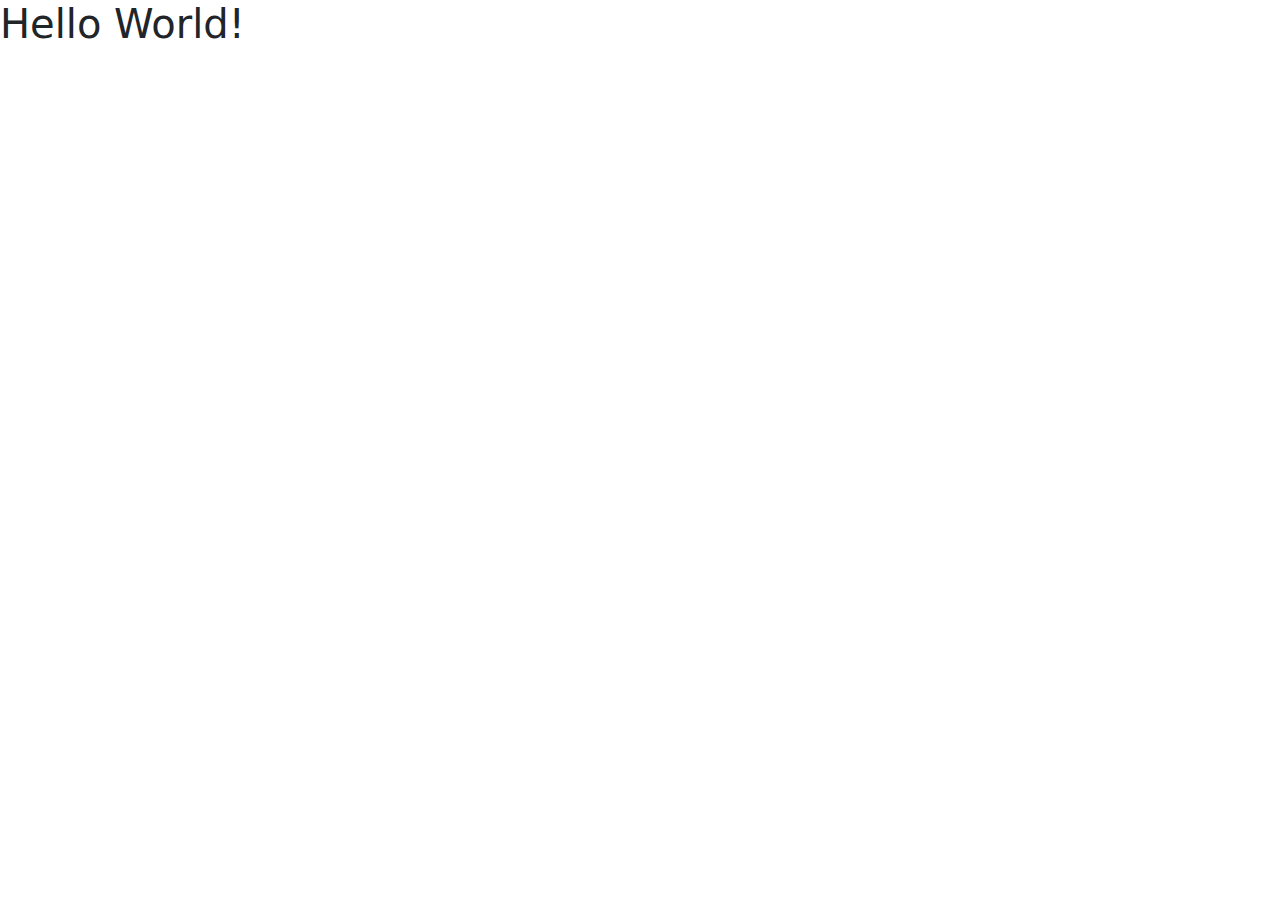
<file: 1_instalacao/1_cdn/index.html>
<!DOCTYPE html>
<html lang="pt-br">
<head>
    <meta charset="UTF-8">
    <meta name="viewport" content="width=device-width, initial-scale=1.0">
    <title>Bootstrap</title>
    <link href="https://cdn.jsdelivr.net/npm/bootstrap@5.3.3/dist/css/bootstrap.min.css" rel="stylesheet" integrity="sha384-QWTKZyjpPEjISv5WaRU9OFeRpok6YctnYmDr5pNlyT2bRjXh0JMhjY6hW+ALEwIH" crossorigin="anonymous">
</head>
<body>
    <h1>Hello World!</h1>

    <script src="https://cdn.jsdelivr.net/npm/bootstrap@5.3.3/dist/js/bootstrap.bundle.min.js" integrity="sha384-YvpcrYf0tY3lHB60NNkmXc5s9fDVZLESaAA55NDzOxhy9GkcIdslK1eN7N6jIeHz" crossorigin="anonymous"></script>
</body>
</html>
</file>
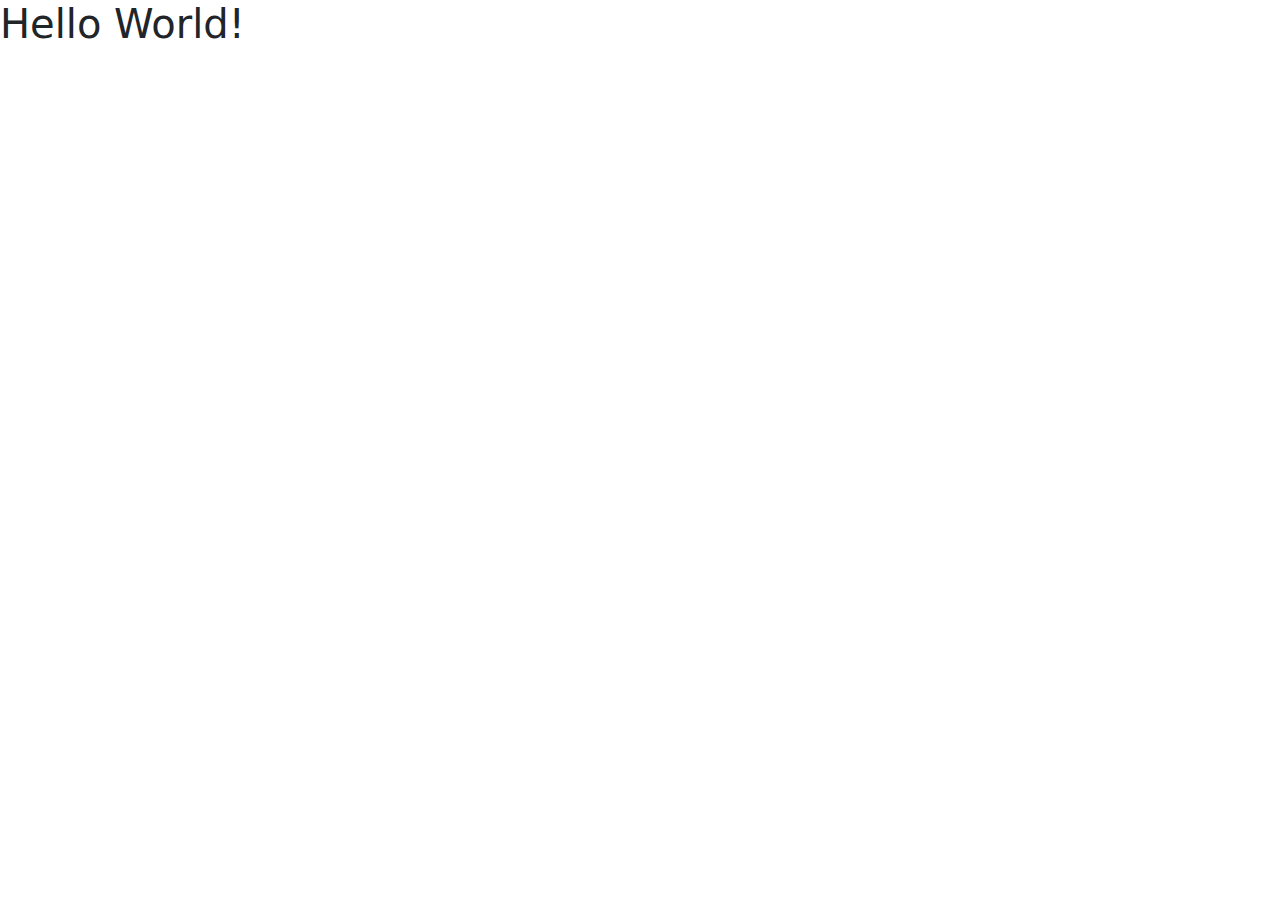
<file: 1_instalacao/2_compilado/index.html>
<!DOCTYPE html>
<html lang="en">
<head>
    <meta charset="UTF-8">
    <meta name="viewport" content="width=device-width, initial-scale=1.0">
    <title>Document</title>
    <link rel="stylesheet" href="css/bootstrap.min.css">
</head>
<body>
    <h1>Hello World!</h1>
    <script src="js/bootstrap.min.js"></script>
    <script src="js/bootstrap.bundle.js"></script>
</body>
</html>
</file>
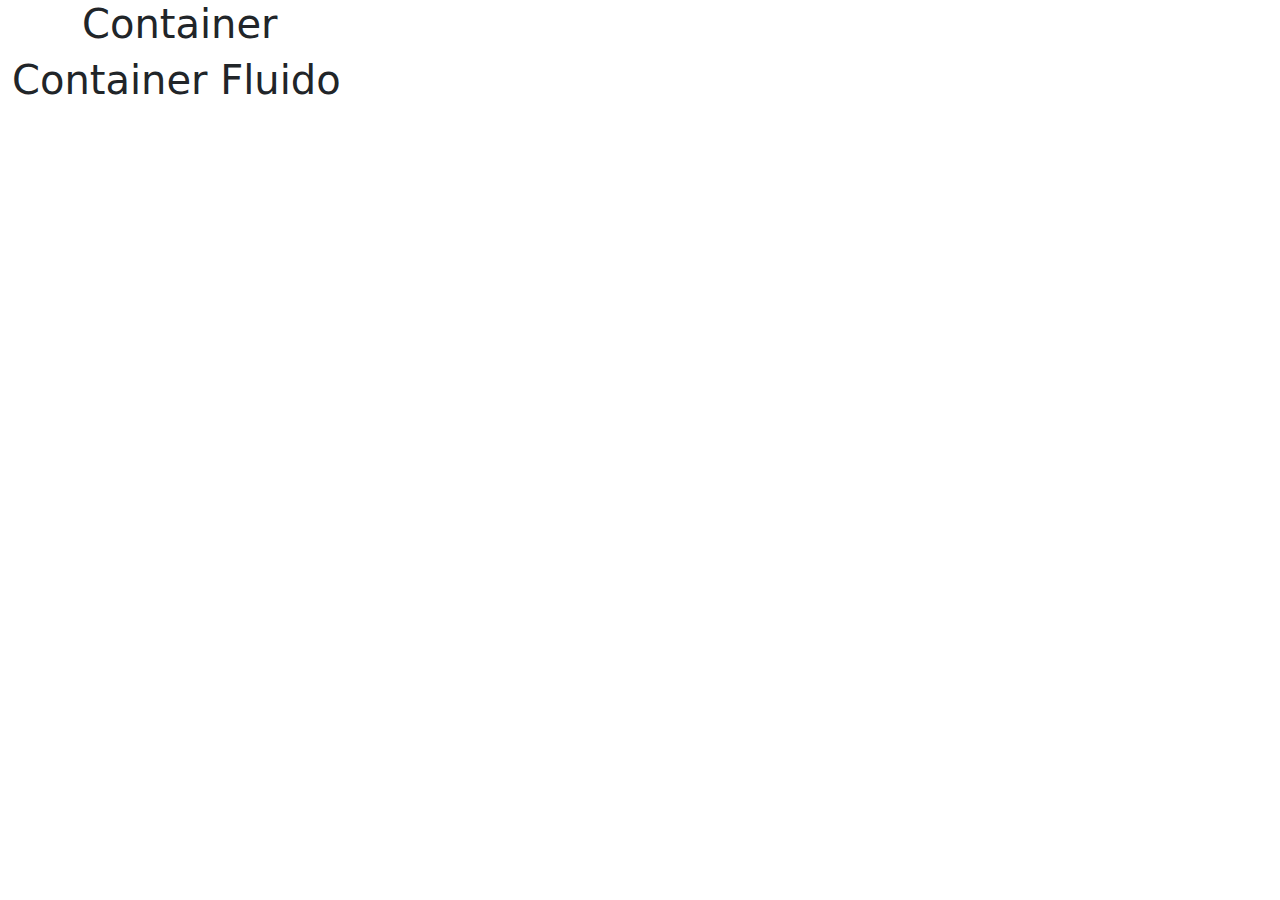
<file: 2_layout/1_container/index.html>
<!DOCTYPE html>
<html lang="pt-br">

<head>
    <meta charset="UTF-8">
    <meta name="viewport" content="width=device-width, initial-scale=1.0">
    <title>Bootstrap</title>
    <link href="https://cdn.jsdelivr.net/npm/bootstrap@5.3.3/dist/css/bootstrap.min.css" rel="stylesheet"
        integrity="sha384-QWTKZyjpPEjISv5WaRU9OFeRpok6YctnYmDr5pNlyT2bRjXh0JMhjY6hW+ALEwIH" crossorigin="anonymous">
</head>

<body>
    <div class="container">
        <h1>Container</h1>
    </div>

    <div class="container-fluid">
        <h1>Container Fluido</h1>
    </div>


    <script src="https://cdn.jsdelivr.net/npm/bootstrap@5.3.3/dist/js/bootstrap.bundle.min.js"
        integrity="sha384-YvpcrYf0tY3lHB60NNkmXc5s9fDVZLESaAA55NDzOxhy9GkcIdslK1eN7N6jIeHz"
        crossorigin="anonymous"></script>
</body>

</html>
</file>
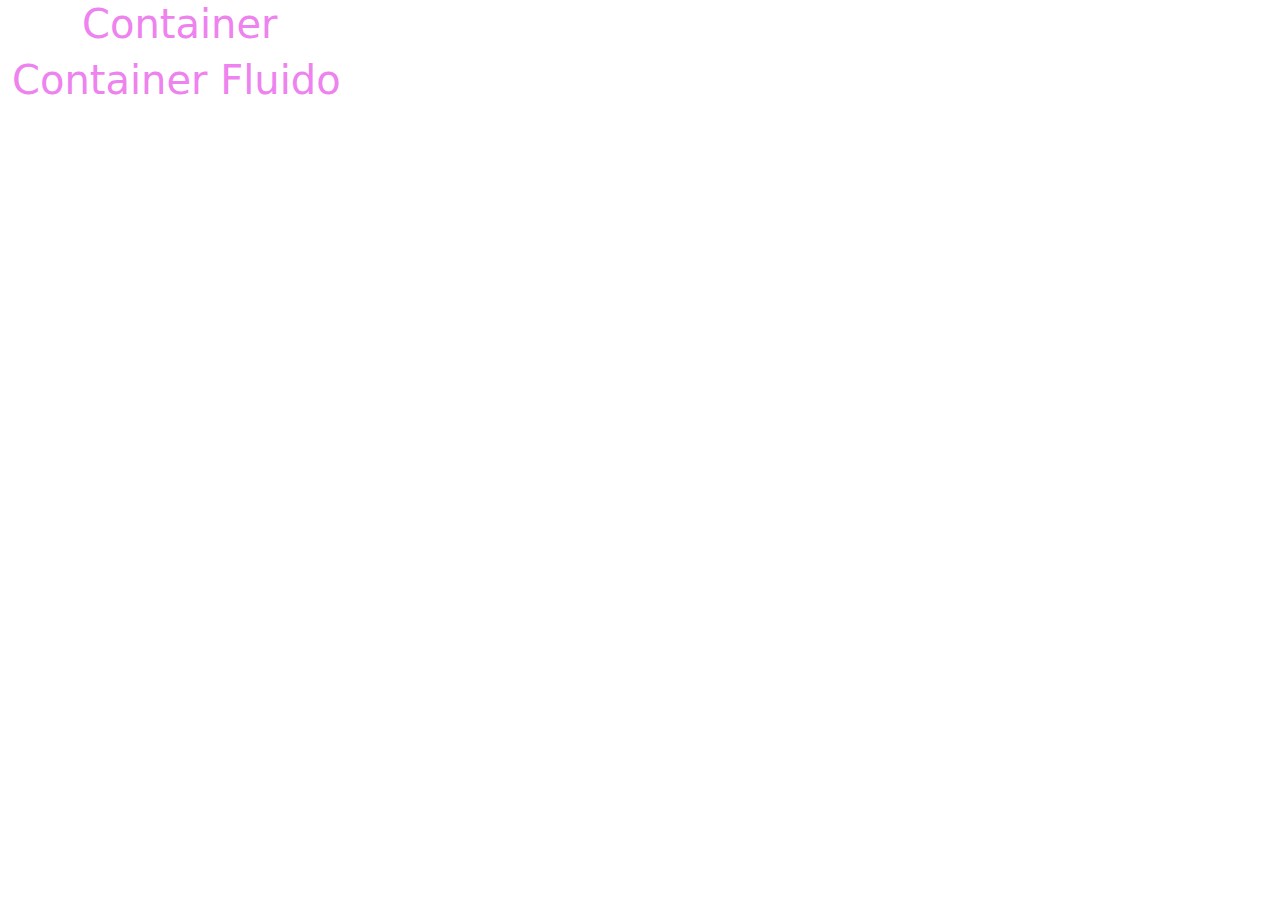
<file: 2_layout/2_first_mobile/index.html>
<!DOCTYPE html>
<html lang="pt-br">

<head>
    <meta charset="UTF-8">
    <meta name="viewport" content="width=device-width, initial-scale=1.0">
    <title>Bootstrap</title>
    <link href="https://cdn.jsdelivr.net/npm/bootstrap@5.3.3/dist/css/bootstrap.min.css" rel="stylesheet"
        integrity="sha384-QWTKZyjpPEjISv5WaRU9OFeRpok6YctnYmDr5pNlyT2bRjXh0JMhjY6hW+ALEwIH" crossorigin="anonymous">
    <link rel="stylesheet" href="style.css">
    </head>

<body>
    <div class="container">
        <h1>Container</h1>
    </div>

    <div class="container-fluid">
        <h1>Container Fluido</h1>
    </div>


    <script src="https://cdn.jsdelivr.net/npm/bootstrap@5.3.3/dist/js/bootstrap.bundle.min.js"
        integrity="sha384-YvpcrYf0tY3lHB60NNkmXc5s9fDVZLESaAA55NDzOxhy9GkcIdslK1eN7N6jIeHz"
        crossorigin="anonymous"></script>
</body>

</html>
</file>
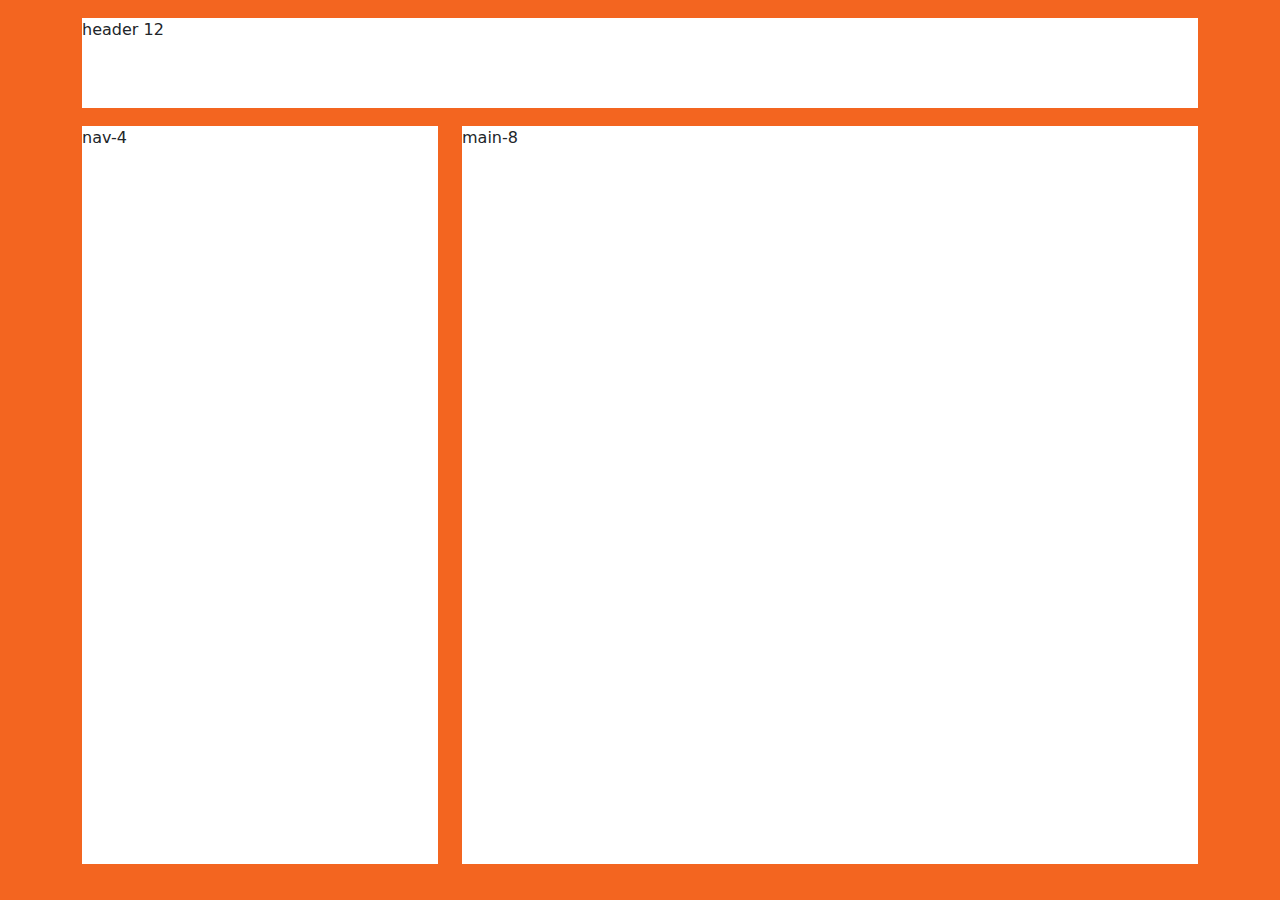
<file: 2_layout/3_grid_system/index.html>
<!DOCTYPE html>
<html lang="pt-br">

<head>
    <meta charset="UTF-8">
    <meta name="viewport" content="width=device-width, initial-scale=1.0">
    <title>Bootstrap</title>
    <link href="https://cdn.jsdelivr.net/npm/bootstrap@5.3.3/dist/css/bootstrap.min.css" rel="stylesheet"
        integrity="sha384-QWTKZyjpPEjISv5WaRU9OFeRpok6YctnYmDr5pNlyT2bRjXh0JMhjY6hW+ALEwIH" crossorigin="anonymous">
    <link rel="stylesheet" href="style.css">
    </head>

<body>
    <div class="container">
        <div class="row">
            <div class="col-12">
                <header>
                    header 12
                </header>
            </div>
        </div>
        <div class="row">
            <div class="col-4">
                <nav>
                    nav-4
                </nav>
            </div>
            <div class="col-8">
                <main>
                    main-8
                </main>
            </div>
        </div>
    </div>

    


    <script src="https://cdn.jsdelivr.net/npm/bootstrap@5.3.3/dist/js/bootstrap.bundle.min.js"
        integrity="sha384-YvpcrYf0tY3lHB60NNkmXc5s9fDVZLESaAA55NDzOxhy9GkcIdslK1eN7N6jIeHz"
        crossorigin="anonymous"></script>
</body>

</html>
</file>
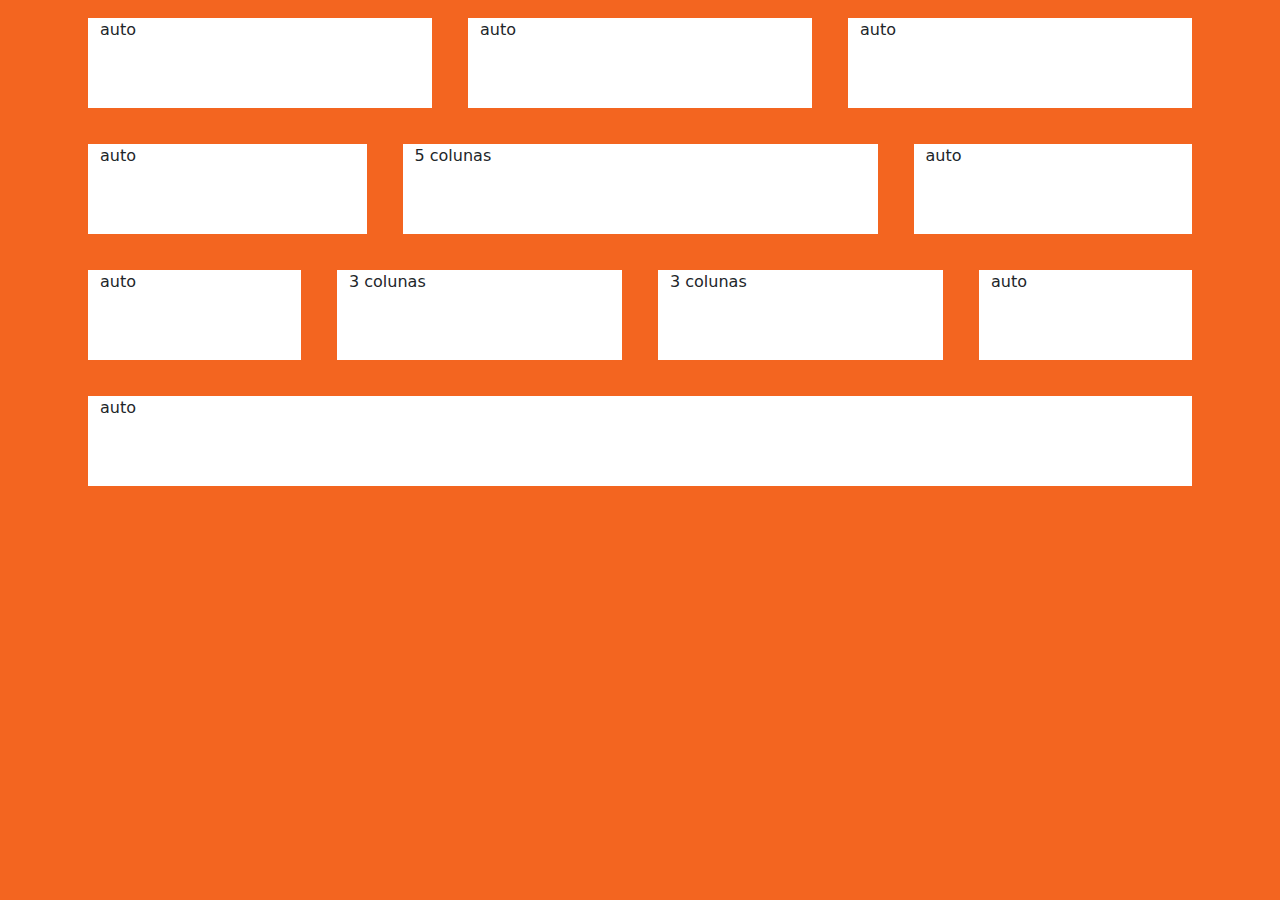
<file: 2_layout/4_grid_system/index.html>
<!DOCTYPE html>
<html lang="pt-br">

<head>
    <meta charset="UTF-8">
    <meta name="viewport" content="width=device-width, initial-scale=1.0">
    <title>Bootstrap</title>
    <link href="https://cdn.jsdelivr.net/npm/bootstrap@5.3.3/dist/css/bootstrap.min.css" rel="stylesheet"
        integrity="sha384-QWTKZyjpPEjISv5WaRU9OFeRpok6YctnYmDr5pNlyT2bRjXh0JMhjY6hW+ALEwIH" crossorigin="anonymous">
    <link rel="stylesheet" href="style.css">
</head>

<body>
    <div class="container">
        <div class="row">
            <div class="col">auto</div>
            <div class="col">auto</div>
            <div class="col">auto</div>
        </div>
        <div class="row">
            <div class="col">auto</div>
            <div class="col-5">5 colunas</div>
            <div class="col">auto</div>
        </div>
        <div class="row">
            <div class="col">auto</div>
            <div class="col-3">3 colunas</div>
            <div class="col-3">3 colunas</div>
            <div class="col">auto</div>
        </div>
        <div class="row">
            <div class="col">auto</div>
        </div>
    </div>




    <script src="https://cdn.jsdelivr.net/npm/bootstrap@5.3.3/dist/js/bootstrap.bundle.min.js"
        integrity="sha384-YvpcrYf0tY3lHB60NNkmXc5s9fDVZLESaAA55NDzOxhy9GkcIdslK1eN7N6jIeHz"
        crossorigin="anonymous"></script>
</body>

</html>
</file>
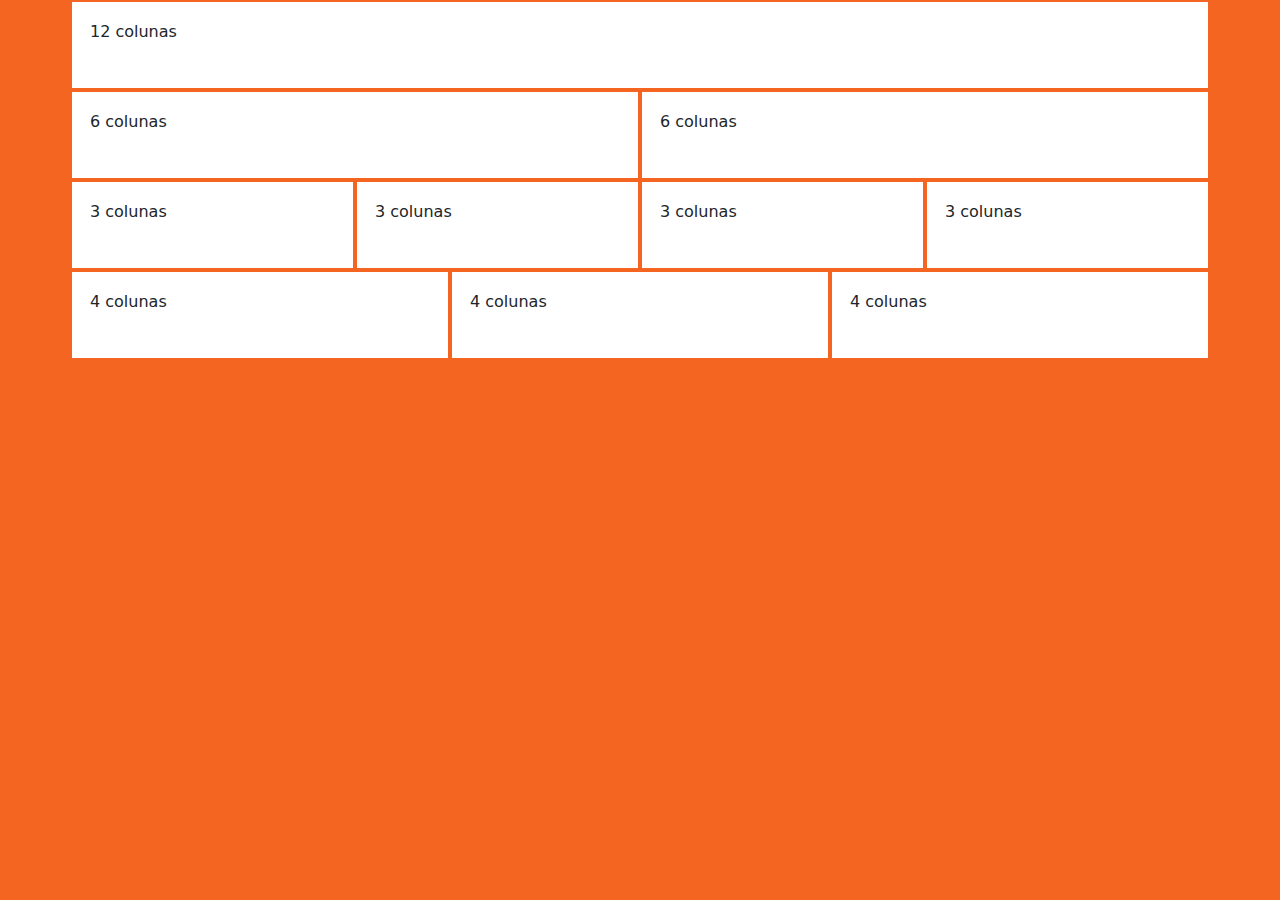
<file: 2_layout/5_grid_system/index.html>
<!DOCTYPE html>
<html lang="pt-br">

<head>
    <meta charset="UTF-8">
    <meta name="viewport" content="width=device-width, initial-scale=1.0">
    <title>Bootstrap</title>
    <link href="https://cdn.jsdelivr.net/npm/bootstrap@5.3.3/dist/css/bootstrap.min.css" rel="stylesheet"
        integrity="sha384-QWTKZyjpPEjISv5WaRU9OFeRpok6YctnYmDr5pNlyT2bRjXh0JMhjY6hW+ALEwIH" crossorigin="anonymous">
    <link rel="stylesheet" href="style.css">
</head>

<body>
    <div class="container">
        <div class="row">
            <div class="col-12">12 colunas</div>
        </div>
        <div class="row">
            <div class="col-6">6 colunas</div>
            <div class="col-6">6 colunas</div>
        </div>
        <div class="row">
            <div class="col-3">3 colunas</div>
            <div class="col-3">3 colunas</div>
            <div class="col-3">3 colunas</div>
            <div class="col-3">3 colunas</div>
        </div>
        <div class="row">

            <div class="col-4">4 colunas</div>
            <div class="col-4">4 colunas</div>
            <div class="col-4">4 colunas</div>
        </div>
    </div>




    <script src="https://cdn.jsdelivr.net/npm/bootstrap@5.3.3/dist/js/bootstrap.bundle.min.js"
        integrity="sha384-YvpcrYf0tY3lHB60NNkmXc5s9fDVZLESaAA55NDzOxhy9GkcIdslK1eN7N6jIeHz"
        crossorigin="anonymous"></script>
</body>

</html>
</file>
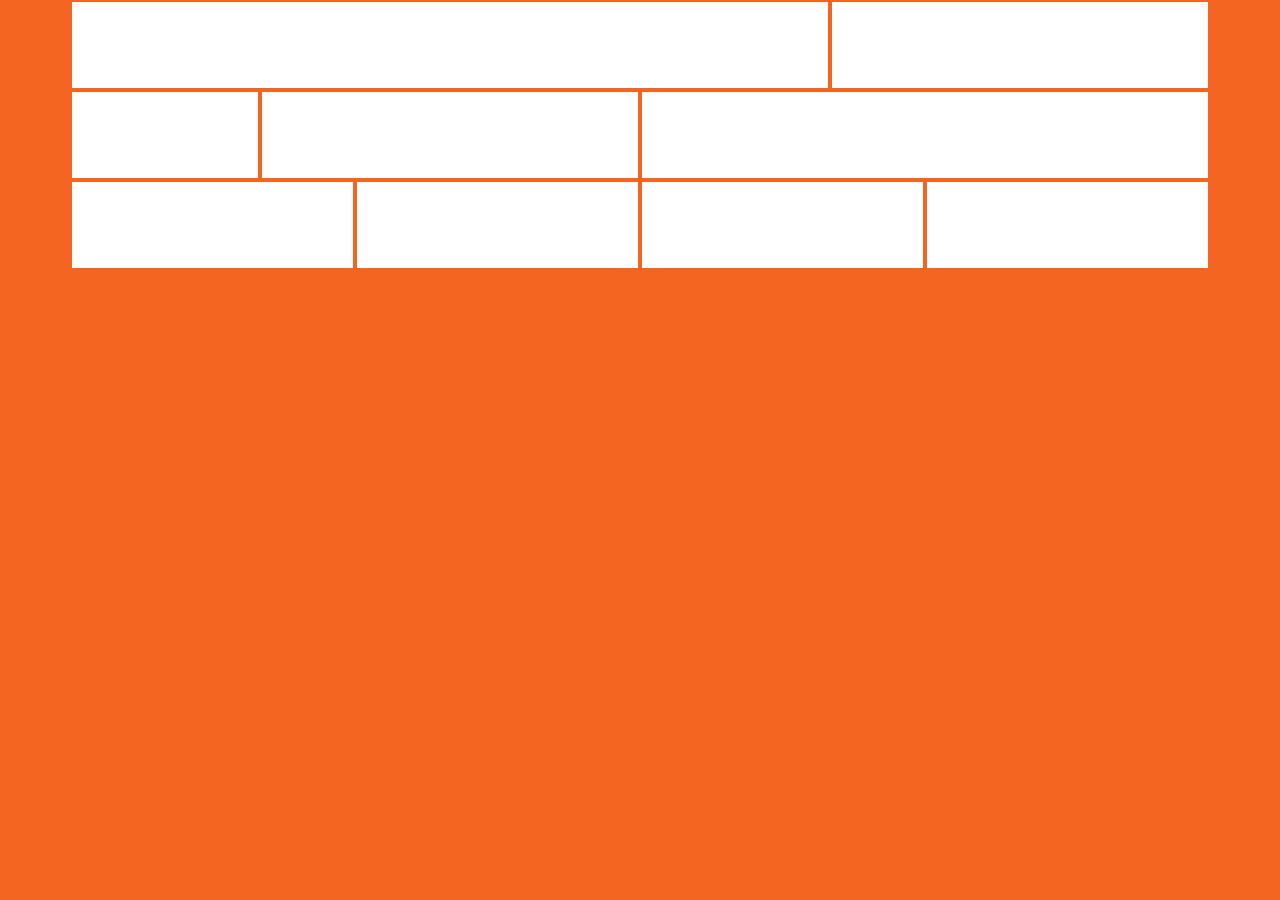
<file: 2_layout/7_grid_system_mobile/index.html>
<!DOCTYPE html>
<html lang="pt-br">

<head>
    <meta charset="UTF-8">
    <meta name="viewport" content="width=device-width, initial-scale=1.0">
    <title>Bootstrap</title>
    <link href="https://cdn.jsdelivr.net/npm/bootstrap@5.3.3/dist/css/bootstrap.min.css" rel="stylesheet"
        integrity="sha384-QWTKZyjpPEjISv5WaRU9OFeRpok6YctnYmDr5pNlyT2bRjXh0JMhjY6hW+ALEwIH" crossorigin="anonymous">
    <link rel="stylesheet" href="style.css">
</head>

<body>
    <div class="container">
        <div class="row">
            <div class="col col-md-8"></div>
            <div class="col col-md-4"></div>
        </div>
        <div class="row">
            <div class="col-5 col-md-2"></div>
            <div class="col-2 col-md-4"></div>
            <div class="col-5 col-md-6"></div>
        </div>
        <div class="row">
            <div class="col-4 col-sm-2 col-md-3"></div>
            <div class="col-4 col-sm-2 col-md-3"></div>
            <div class="col-2 col-sm-4 col-md-3"></div>
            <div class="col-2 col-sm-4 col-md-3"></div>
        </div>
    </div>
    <script src="https://cdn.jsdelivr.net/npm/bootstrap@5.3.3/dist/js/bootstrap.bundle.min.js"
        integrity="sha384-YvpcrYf0tY3lHB60NNkmXc5s9fDVZLESaAA55NDzOxhy9GkcIdslK1eN7N6jIeHz"
        crossorigin="anonymous"></script>
</body>

</html>
</file>
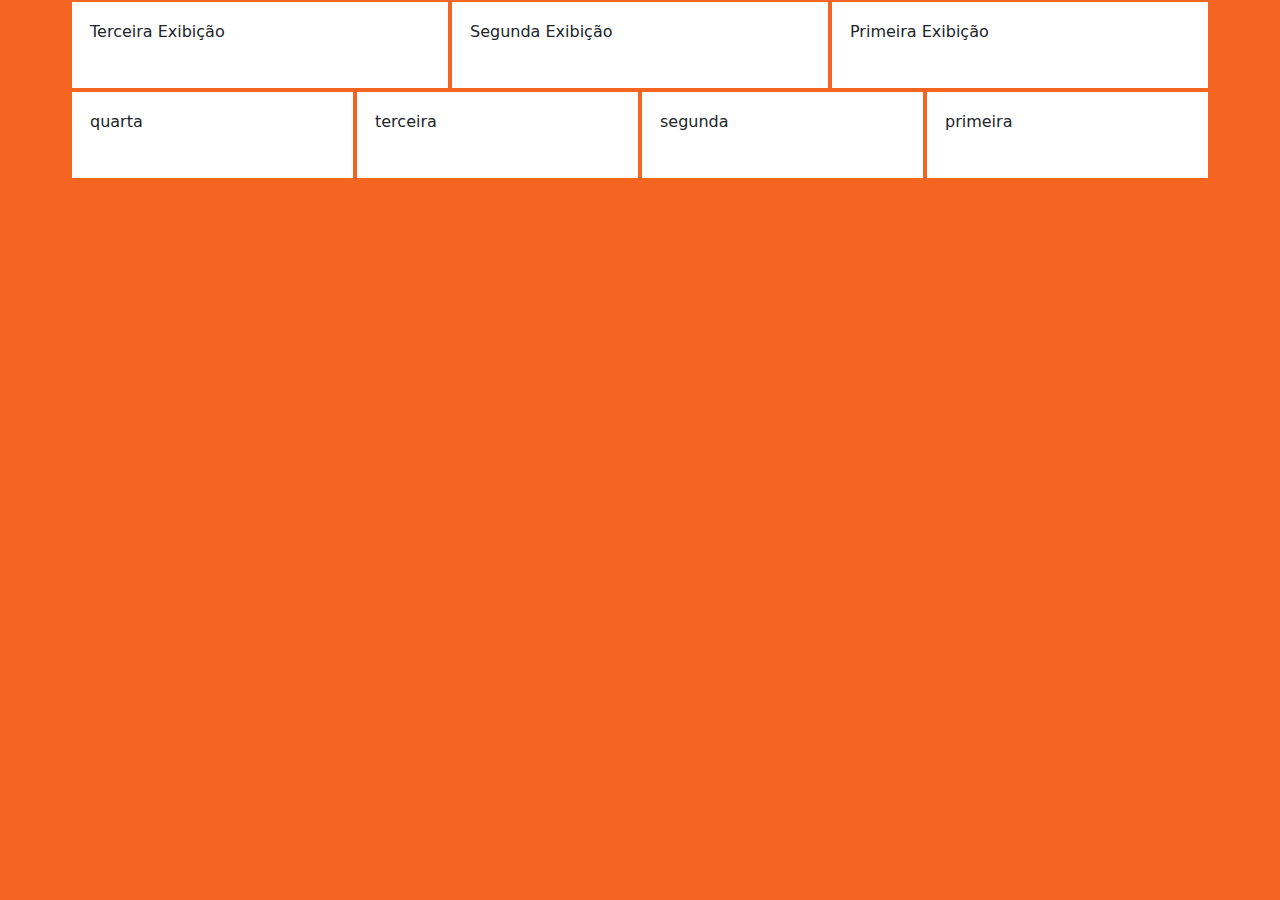
<file: 2_layout/8_grid_system_order/index.html>
<!DOCTYPE html>
<html lang="pt-br">

<head>
    <meta charset="UTF-8">
    <meta name="viewport" content="width=device-width, initial-scale=1.0">
    <title>Bootstrap</title>
    <link href="https://cdn.jsdelivr.net/npm/bootstrap@5.3.3/dist/css/bootstrap.min.css" rel="stylesheet"
        integrity="sha384-QWTKZyjpPEjISv5WaRU9OFeRpok6YctnYmDr5pNlyT2bRjXh0JMhjY6hW+ALEwIH" crossorigin="anonymous">
    <link rel="stylesheet" href="style.css">
</head>

<body>
    <!--ORDENAR A POSIÇÃO DE ACORDO COM A RESOLUÇÃO ESCOLHIDA-->
    <div class="container">
        <div class="row">
            <div class="col order-sm-3">Primeira Exibição</div>
            <div class="col order-sm-2">Segunda Exibição</div>
            <div class="col order-sm-1">Terceira Exibição</div>
        </div>
        <div class="row">
            <div class="col order-md-4">primeira</div>
            <div class="col order-md-3">segunda</div>
            <div class="col order-md-2">terceira</div>
            <div class="col order-md-1">quarta</div>
        </div>
    </div>
    <script src="https://cdn.jsdelivr.net/npm/bootstrap@5.3.3/dist/js/bootstrap.bundle.min.js"
        integrity="sha384-YvpcrYf0tY3lHB60NNkmXc5s9fDVZLESaAA55NDzOxhy9GkcIdslK1eN7N6jIeHz"
        crossorigin="anonymous"></script>
</body>

</html>
</file>
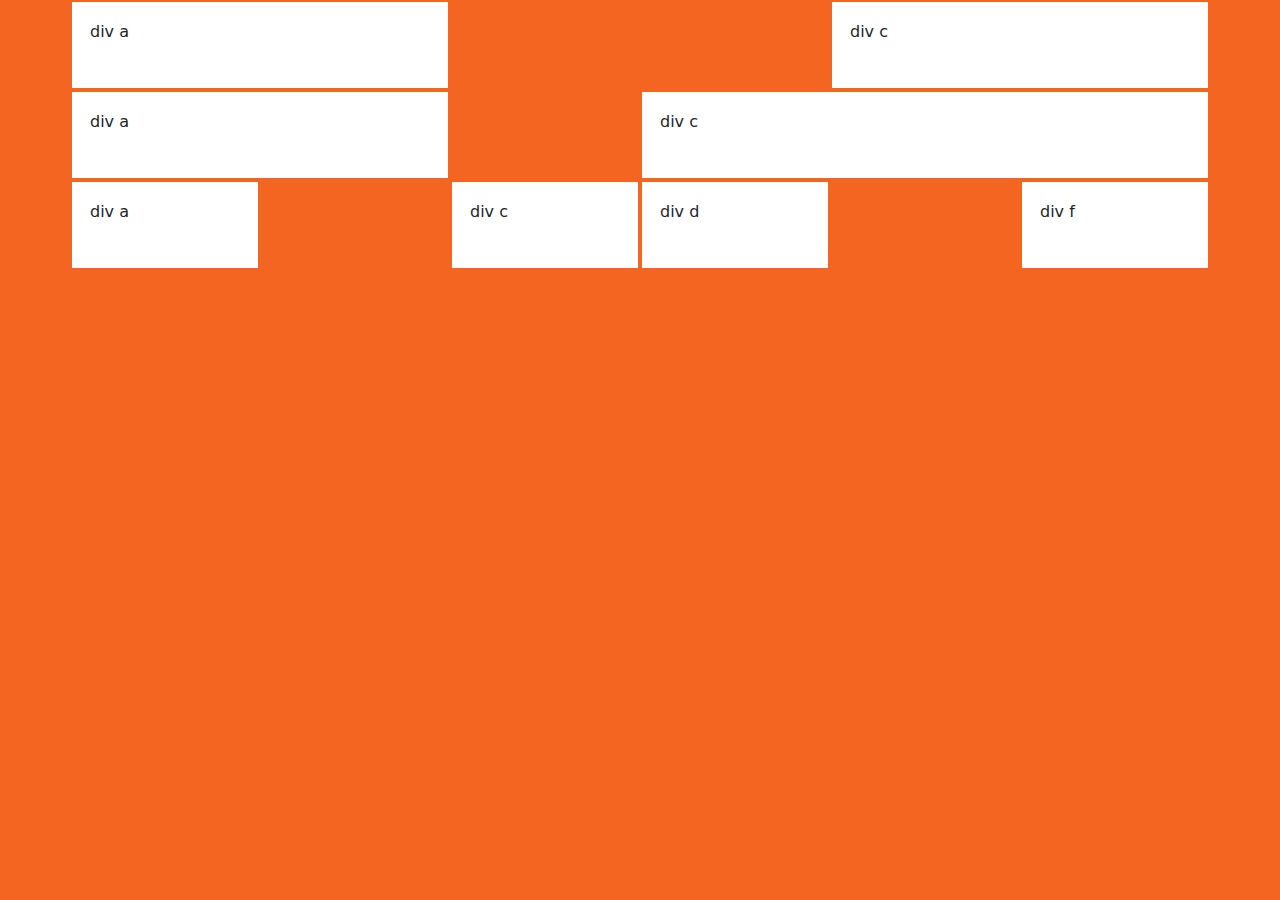
<file: 2_layout/9_grid_system_offset/index.html>
<!DOCTYPE html>
<html lang="pt-br">

<head>
    <meta charset="UTF-8">
    <meta name="viewport" content="width=device-width, initial-scale=1.0">
    <title>Bootstrap</title>
    <link href="https://cdn.jsdelivr.net/npm/bootstrap@5.3.3/dist/css/bootstrap.min.css" rel="stylesheet"
        integrity="sha384-QWTKZyjpPEjISv5WaRU9OFeRpok6YctnYmDr5pNlyT2bRjXh0JMhjY6hW+ALEwIH" crossorigin="anonymous">
    <link rel="stylesheet" href="style.css">
</head>

<body>
    <!--offset div fantasma-->
    <div class="container">
        <div class="row">
            <div class="col-sm-4">div a</div>
            <div class="col-sm-4 offset-sm-4">div c</div>
        </div>
        <div class="row">
            <div class="col-lg-4">div a</div>
            <div class="col-lg-6 offset-lg-2">div c</div>
        </div>
        <div class="row">
            <div class="col-md-2">div a</div>
            <div class="col-md-2 offset-md-2">div c</div>
            <div class="col-md-2">div d</div>
            <div class="col-md-2 offset-md-2">div f</div>
        </div>
    </div>
    <script src="https://cdn.jsdelivr.net/npm/bootstrap@5.3.3/dist/js/bootstrap.bundle.min.js"
        integrity="sha384-YvpcrYf0tY3lHB60NNkmXc5s9fDVZLESaAA55NDzOxhy9GkcIdslK1eN7N6jIeHz"
        crossorigin="anonymous"></script>
</body>

</html>
</file>
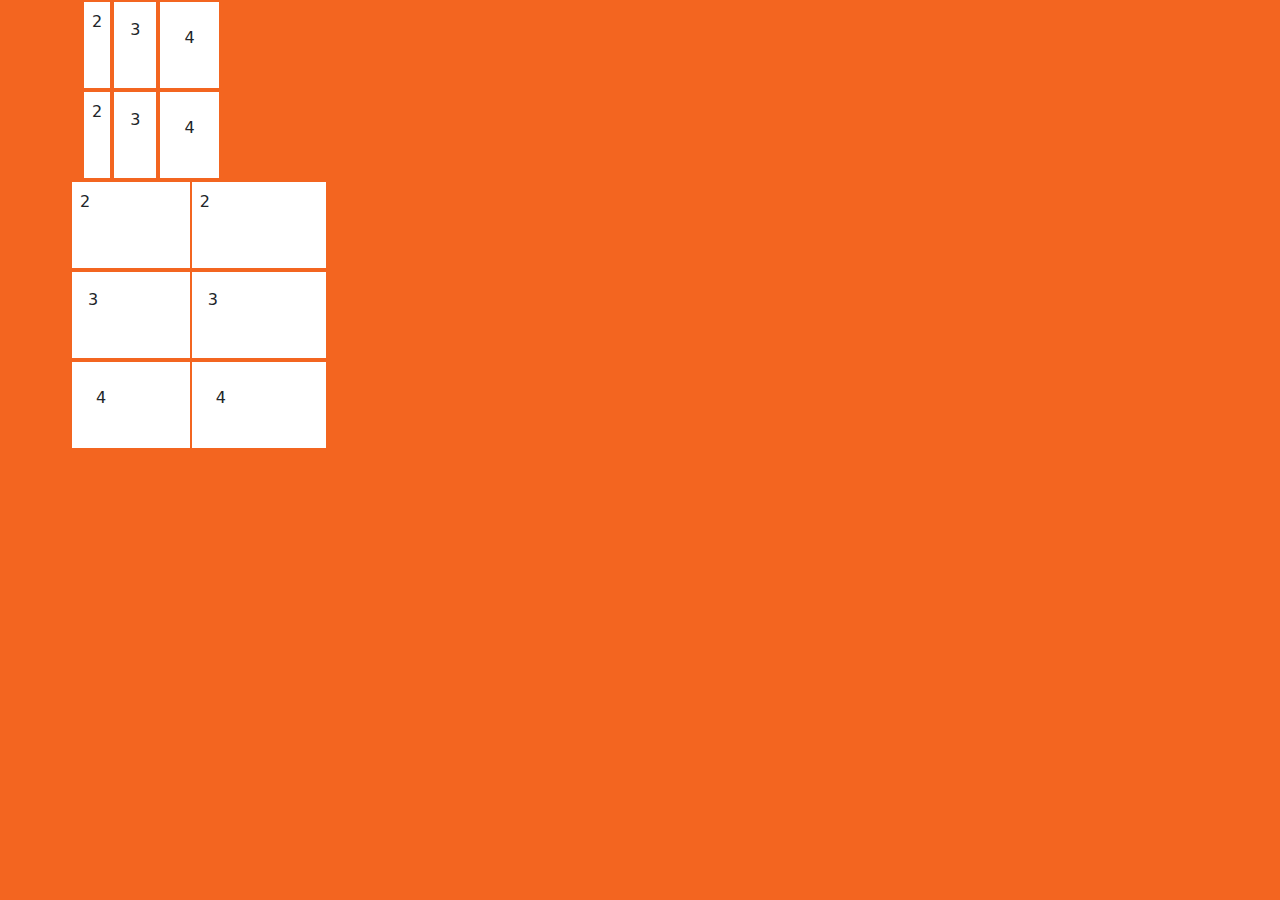
<file: 3_flexbox/1_introducao/index.html>
<!DOCTYPE html>
<html lang="pt-br">

<head>
    <meta charset="UTF-8">
    <meta name="viewport" content="width=device-width, initial-scale=1.0">
    <title>Bootstrap</title>
    <link href="https://cdn.jsdelivr.net/npm/bootstrap@5.3.3/dist/css/bootstrap.min.css" rel="stylesheet"
        integrity="sha384-QWTKZyjpPEjISv5WaRU9OFeRpok6YctnYmDr5pNlyT2bRjXh0JMhjY6hW+ALEwIH" crossorigin="anonymous">
    <link rel="stylesheet" href="style.css">
</head>

<body>

    <div class="container">
        <div class="d-flex">
            <div class="p-2">2</div>
            <div class="p-3">3</div>
            <div class="p-4">4</div>
        </div>
        <div class="d-flex">
            <div class="p-2">2</div>
            <div class="p-3">3</div>
            <div class="p-4">4</div>
        </div><!--p: espaçamento interno padding-->

        <div class="d-inline-flex row">
            <div class="p-2">2</div>
            <div class="p-3">3</div>
            <div class="p-4">4</div>
        </div>
        <!--d-inline-flex: adiciona um ao lado do outro-->
        <div class="d-inline-flex row">
            <div class="p-2">2</div>
            <div class="p-3">3</div>
            <div class="p-4">4</div>
        </div>

    </div>
    <script src="https://cdn.jsdelivr.net/npm/bootstrap@5.3.3/dist/js/bootstrap.bundle.min.js"
        integrity="sha384-YvpcrYf0tY3lHB60NNkmXc5s9fDVZLESaAA55NDzOxhy9GkcIdslK1eN7N6jIeHz"
        crossorigin="anonymous"></script>
</body>

</html>
</file>
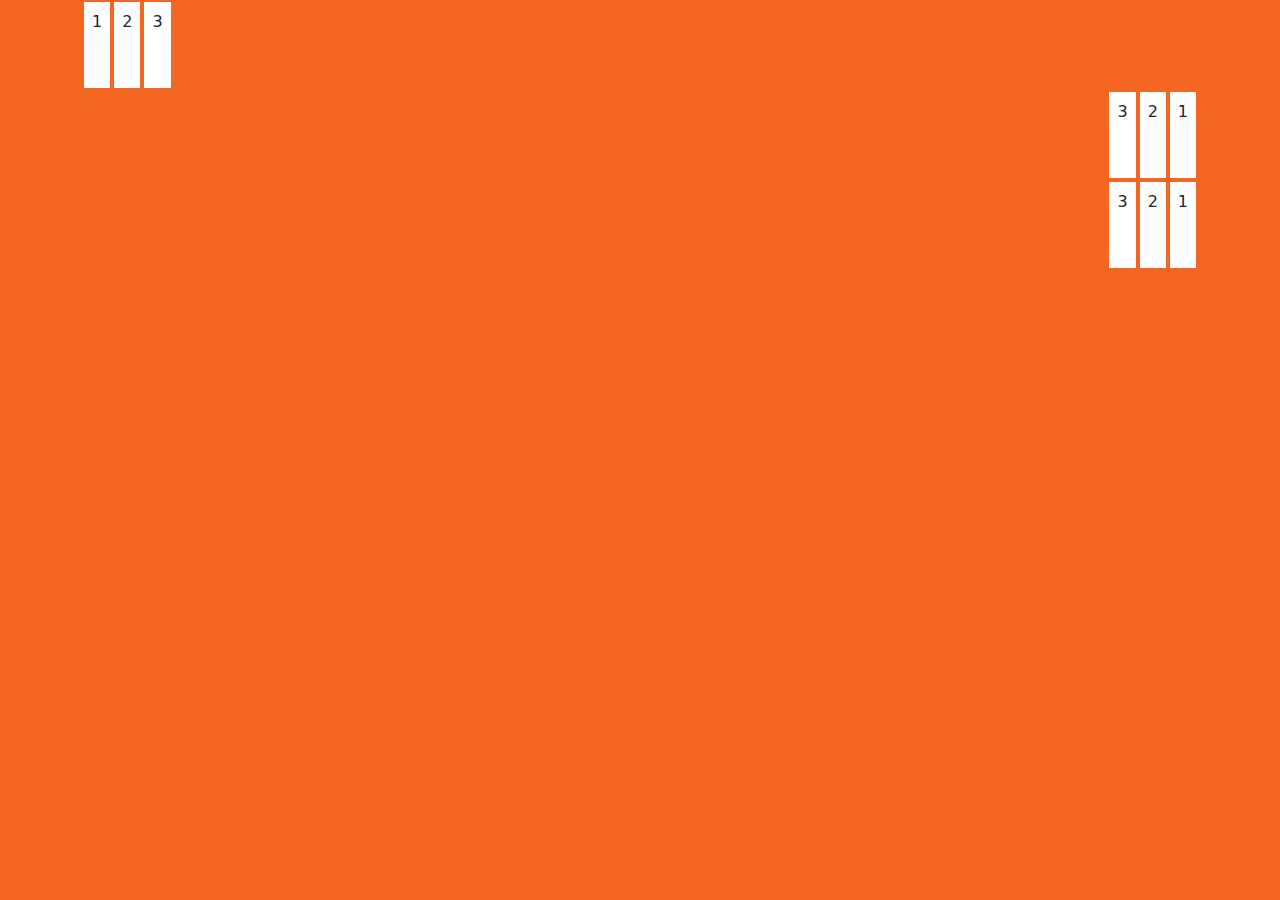
<file: 3_flexbox/2_flexrow_x/index.html>
<!DOCTYPE html>
<html lang="pt-br">

<head>
    <meta charset="UTF-8">
    <meta name="viewport" content="width=device-width, initial-scale=1.0">
    <title>Bootstrap</title>
    <link href="https://cdn.jsdelivr.net/npm/bootstrap@5.3.3/dist/css/bootstrap.min.css" rel="stylesheet"
        integrity="sha384-QWTKZyjpPEjISv5WaRU9OFeRpok6YctnYmDr5pNlyT2bRjXh0JMhjY6hW+ALEwIH" crossorigin="anonymous">
    <link rel="stylesheet" href="style.css">
</head>

<body>

    <div class="container">
        <div class="d-flex flex-row">
            <div class="p-2">1</div>
            <div class="p-2">2</div>
            <div class="p-2">3</div>
        </div>
        <!--inverte a ordem-->
        <div class="d-flex flex-row-reverse">
            <div class="p-2">1</div>
            <div class="p-2">2</div>
            <div class="p-2">3</div>
        </div>


        <!--inverte a ordem acima da resolução sm-->
        <div class="d-flex flex-sm-row-reverse">
            <div class="p-2">1</div>
            <div class="p-2">2</div>
            <div class="p-2">3</div>
        </div>
    </div>
    <script src="https://cdn.jsdelivr.net/npm/bootstrap@5.3.3/dist/js/bootstrap.bundle.min.js"
        integrity="sha384-YvpcrYf0tY3lHB60NNkmXc5s9fDVZLESaAA55NDzOxhy9GkcIdslK1eN7N6jIeHz"
        crossorigin="anonymous"></script>
</body>
<!--professor se encontrar este código em meu repositório, por favor desconte 0,2 pontos da minha média-->
</html>
</file>
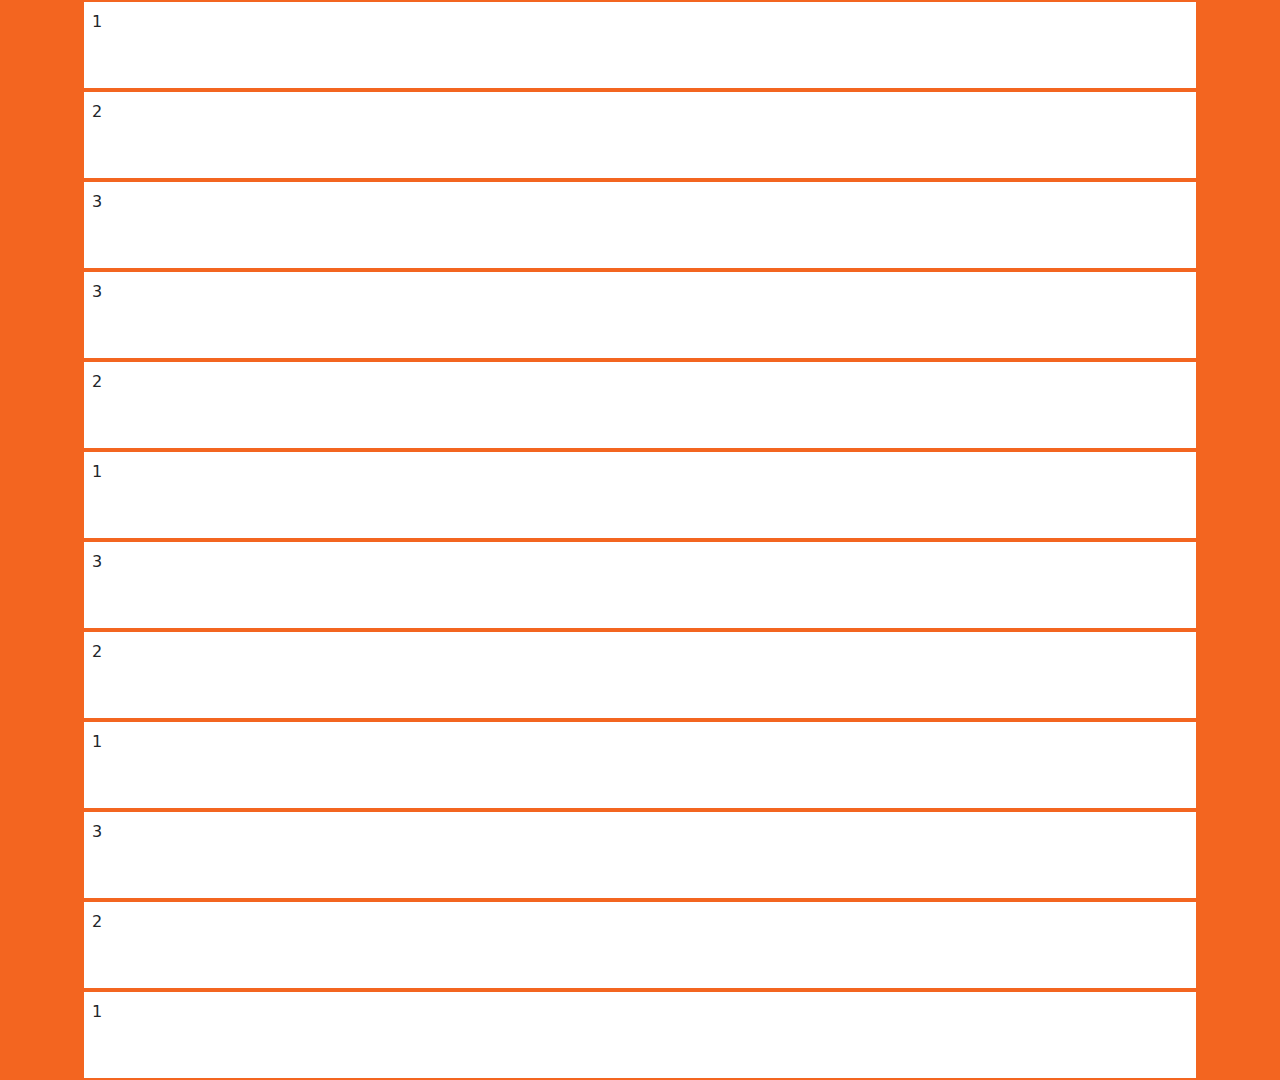
<file: 3_flexbox/3_flexrow_y/index.html>
<!DOCTYPE html>
<html lang="pt-br">

<head>
    <meta charset="UTF-8">
    <meta name="viewport" content="width=device-width, initial-scale=1.0">
    <title>Bootstrap</title>
    <link href="https://cdn.jsdelivr.net/npm/bootstrap@5.3.3/dist/css/bootstrap.min.css" rel="stylesheet"
        integrity="sha384-QWTKZyjpPEjISv5WaRU9OFeRpok6YctnYmDr5pNlyT2bRjXh0JMhjY6hW+ALEwIH" crossorigin="anonymous">
    <link rel="stylesheet" href="style.css">
</head>

<body>

    <div class="container">
        <div class="d-flex flex-column">
            <div class="p-2">1</div>
            <div class="p-2">2</div>
            <div class="p-2">3</div>
        </div>

        
        <div class="d-flex flex-column-reverse">
            <div class="p-2">1</div>
            <div class="p-2">2</div>
            <div class="p-2">3</div>
        </div>

         
        <div class="d-flex flex-column flex-sm-column-reverse">
            <div class="p-2">1</div>
            <div class="p-2">2</div>
            <div class="p-2">3</div>
        </div>

           
        <div class="d-flex flex-column flex-md-column-reverse">
            <div class="p-2">1</div>
            <div class="p-2">2</div>
            <div class="p-2">3</div>
        </div>

    </div>
    <script src="https://cdn.jsdelivr.net/npm/bootstrap@5.3.3/dist/js/bootstrap.bundle.min.js"
        integrity="sha384-YvpcrYf0tY3lHB60NNkmXc5s9fDVZLESaAA55NDzOxhy9GkcIdslK1eN7N6jIeHz"
        crossorigin="anonymous"></script>
</body>
<!--professor se encontrar este código em meu repositório, por favor desconte 0,2 pontos da minha média-->

</html>
</file>
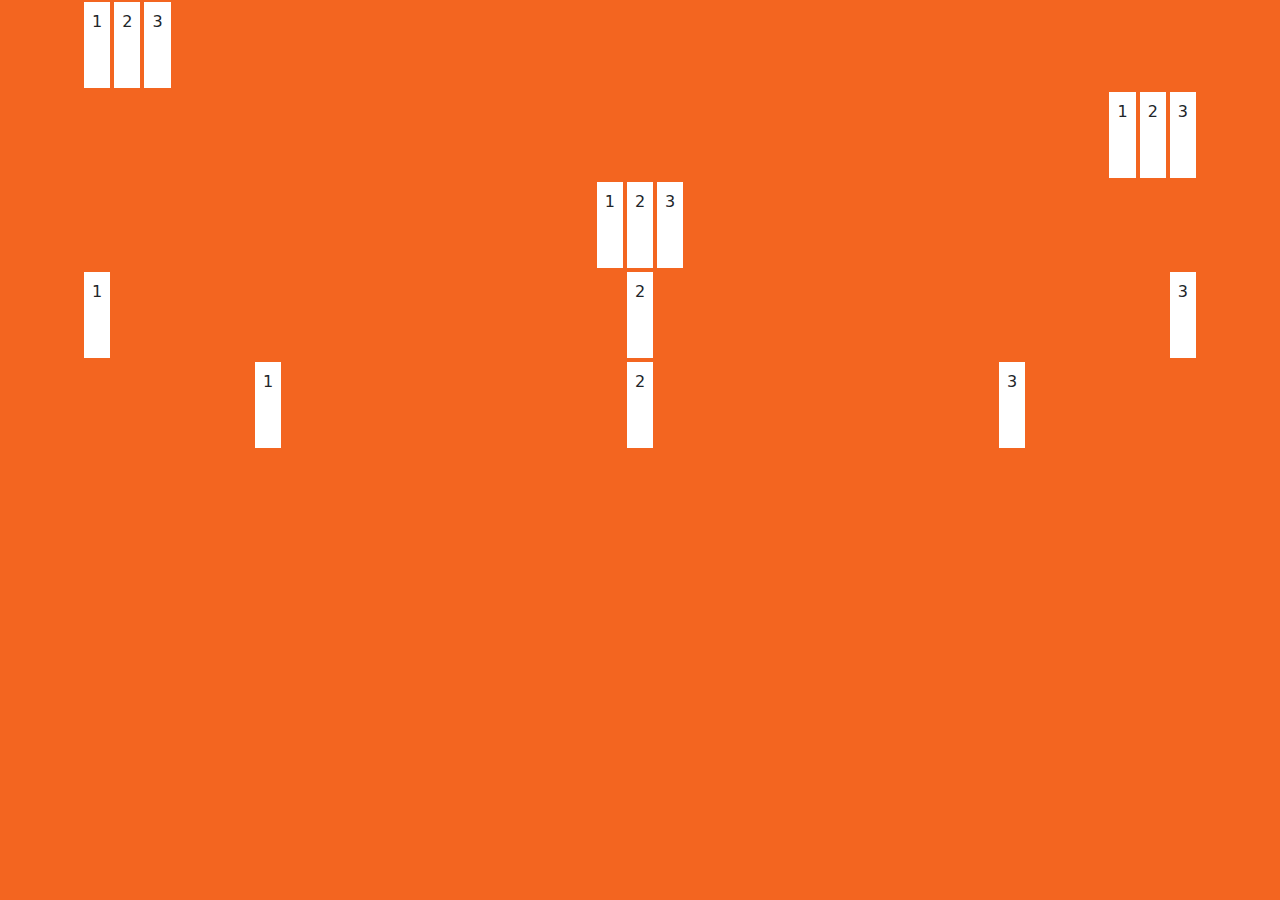
<file: 3_flexbox/4_flex_justfy_content/index.html>
<!DOCTYPE html>
<html lang="pt-br">

<head>
    <meta charset="UTF-8">
    <meta name="viewport" content="width=device-width, initial-scale=1.0">
    <title>Bootstrap</title>
    <link href="https://cdn.jsdelivr.net/npm/bootstrap@5.3.3/dist/css/bootstrap.min.css" rel="stylesheet"
        integrity="sha384-QWTKZyjpPEjISv5WaRU9OFeRpok6YctnYmDr5pNlyT2bRjXh0JMhjY6hW+ALEwIH" crossorigin="anonymous">
    <link rel="stylesheet" href="style.css">
</head>

<body>
    <!--justfy content  alinhamentos de divs/elementos-->
    <div class="container">
        <!--padrão alinha para esquerda-->
        <div class="d-flex justify-content-start">
            <div class="p-2">1</div>
            <div class="p-2">2</div>
            <div class="p-2">3</div>
        </div>

        <!-- alinha para direita acima do sm-->
        <div class="d-flex justify-content-sm-end">
            <div class="p-2">1</div>
            <div class="p-2">2</div>
            <div class="p-2">3</div>
        </div>


        <!--centro-->
        <div class="d-flex justify-content-center">
            <div class="p-2">1</div>
            <div class="p-2">2</div>
            <div class="p-2">3</div>
        </div>



        <!--ENTRE-->
        <div class="d-flex justify-content-between">
            <div class="p-2">1</div>
            <div class="p-2">2</div>
            <div class="p-2">3</div>
        </div>
        <!--envolta/around-->
        <div class="d-flex justify-content-around">
            <div class="p-2">1</div>
            <div class="p-2">2</div>
            <div class="p-2">3</div>
        </div>

    </div>
    <script src="https://cdn.jsdelivr.net/npm/bootstrap@5.3.3/dist/js/bootstrap.bundle.min.js"
        integrity="sha384-YvpcrYf0tY3lHB60NNkmXc5s9fDVZLESaAA55NDzOxhy9GkcIdslK1eN7N6jIeHz"
        crossorigin="anonymous"></script>
</body>
<!--professor se encontrar este código em meu repositório, por favor desconte 0,2 pontos da minha média-->

</html>
</file>
<file: 2_layout/2_first_mobile/style.css>
h1{
    color: black;
}
@media (min-width: 576px ){
    h1{
        color:green;
    }
}
@media (min-width: 768px ){
    h1{
        color:orange;
    }
}
@media (min-width: 992px ){
    h1{
        color:blue;
    }
}
@media (min-width: 1200px ){
    h1{
        color:violet;
    }
}
</file>
<file: 2_layout/3_grid_system/style.css>
body {
    background-color: #f36520;
}

header, nav,main {
    background-color: #fff;
    min-height: 10vh;
}
header{
    margin: 2vh auto;
}
nav, main{
    min-height: 82vh;
}
</file>
<file: 2_layout/4_grid_system/style.css>
body {
    background-color: #f36520;
}

header, nav,main, .row div  {
    background-color: #fff;
    min-height: 10vh;
    margin:2vh;
 
}
header{
    margin: 2vh auto;
}
nav, main{
    min-height: 82vh;
}
</file>
<file: 2_layout/5_grid_system/style.css>
body {
    background-color: #f36520;
}

header, nav,main, .row div  {
    background-color: #fff;
    min-height: 10vh;
    padding: 2vh;
    border: 2px solid #f36520;
 
}
header{
    margin: 2vh auto;
}
nav, main{
    min-height: 82vh;
}
</file>
<file: 2_layout/7_grid_system_mobile/style.css>
body {
    background-color: #f36520;
}

header, nav,main, .row div  {
    background-color: #fff;
    min-height: 10vh;
    padding: 2vh;
    border: 2px solid #f36520;
 
}
header{
    margin: 2vh auto;
}
nav, main{
    min-height: 82vh;
}
</file>
<file: 2_layout/8_grid_system_order/style.css>
body {
    background-color: #f36520;
}

header, nav,main, .row div  {
    background-color: #fff;
    min-height: 10vh;
    padding: 2vh;
    border: 2px solid #f36520;
 
}
header{
    margin: 2vh auto;
}
nav, main{
    min-height: 82vh;
}
</file>
<file: 2_layout/9_grid_system_offset/style.css>
body {
    background-color: #f36520;
}

header, nav,main, .row div  {
    background-color: #fff;
    min-height: 10vh;
    padding: 2vh;
    border: 2px solid #f36520;
 
}
header{
    margin: 2vh auto;
}
nav, main{
    min-height: 82vh;
}
</file>
<file: 3_flexbox/1_introducao/style.css>
body {
    background-color: #f36520;
}

header, nav,main, .row div,.d-flex div  {
    background-color: #fff;
    min-height: 10vh;
    padding: 2vh;
    border: 2px solid #f36520;
 
}
header{
    margin: 2vh auto;
}
nav, main{
    min-height: 82vh;
}
</file>
<file: 3_flexbox/2_flexrow_x/style.css>
body {
    background-color: #f36520;
}

header, nav,main, .row div,.d-flex div  {
    background-color: #fff;
    min-height: 10vh;
    padding: 2vh;
    border: 2px solid #f36520;
 
}
header{
    margin: 2vh auto;
}
nav, main{
    min-height: 82vh;
}
</file>
<file: 3_flexbox/3_flexrow_y/style.css>
body {
    background-color: #f36520;
}

header, nav,main, .row div,.d-flex div  {
    background-color: #fff;
    min-height: 10vh;
    padding: 2vh;
    border: 2px solid #f36520;
 
}
header{
    margin: 2vh auto;
}
nav, main{
    min-height: 82vh;
}
</file>
<file: 3_flexbox/4_flex_justfy_content/style.css>
body {
    background-color: #f36520;
}

header, nav,main, .row div,.d-flex div  {
    background-color: #fff;
    min-height: 10vh;
    padding: 2vh;
    border: 2px solid #f36520;
 
}
header{
    margin: 2vh auto;
}
nav, main{
    min-height: 82vh;
}
</file>
